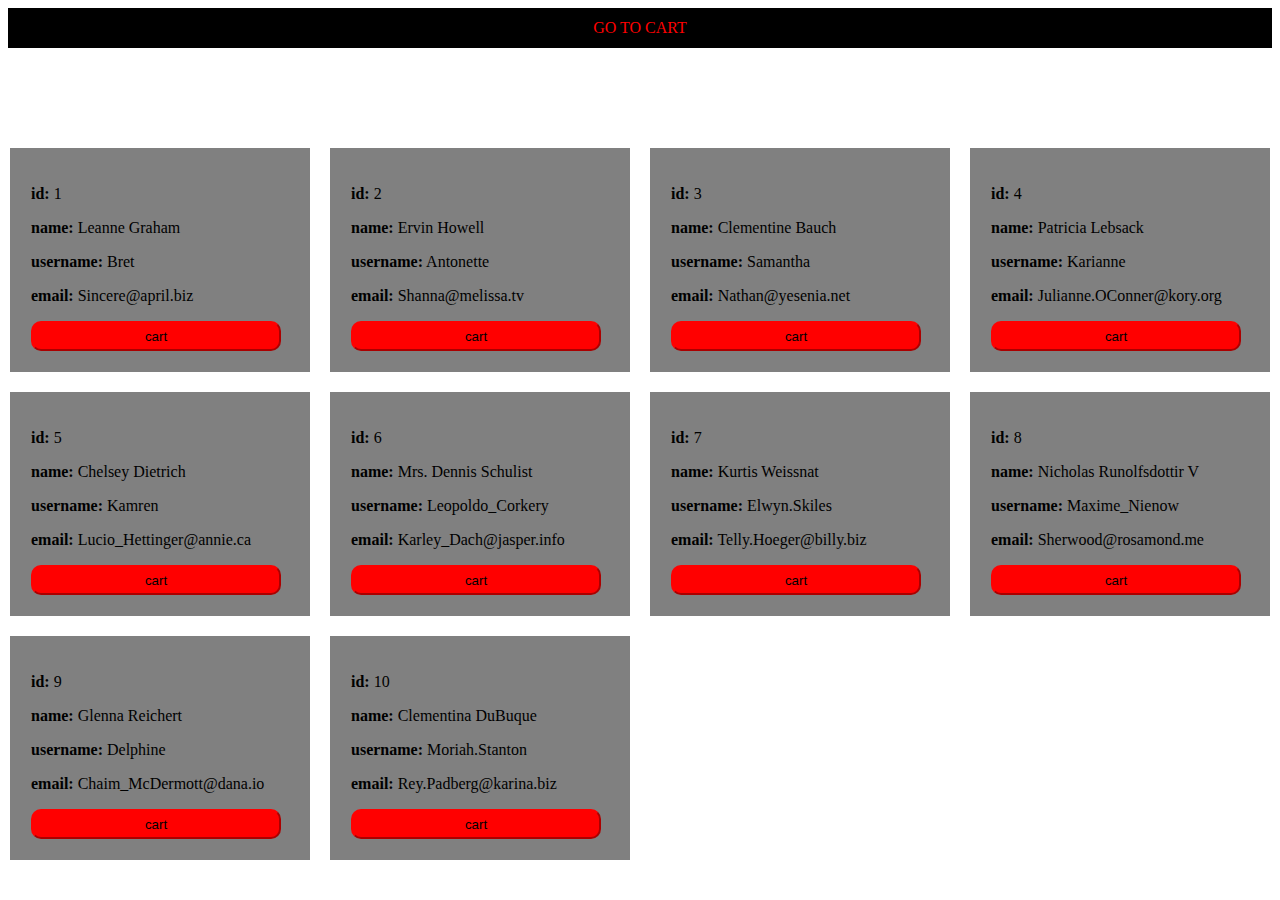
<file: index.html>
<!DOCTYPE html>
<html lang="en">

<head>
    <meta charset="UTF-8">
    <meta name="viewport" content="width=device-width, initial-scale=1.0">
    <title>Document</title>
    <link rel="stylesheet" href="/style.css">
</head>

<body>
    <nav class="nav">
        <a href="./cart.html" class="link">GO TO CART</a>
    </nav>
    <div id="parent_container" >
    </div>
</body>

</html>
<script src="./index.js"></script>
</file>
<file: style.css>
#parent_container{
    display: grid;
    grid-template-columns: repeat(4,300px);
    gap: 20px;
    justify-content: center;
}

.card{
    border: 1px solid gray;
    padding: 20px;
    background-color: gray;
}
.add-to-cart{
    background-color: red;
    width: 250px;
    height: 30px;
    border-radius: 10px;
    border-color: red;
}
.link{
    background-color: black;
    color: red;
    list-style-type: none;
    text-decoration: none;
}
.nav{
    display: flex;
    background-color: black;
    height: 40px;
    margin-bottom: 100px;
    justify-content: center;
    align-items: center;
}
</file>
